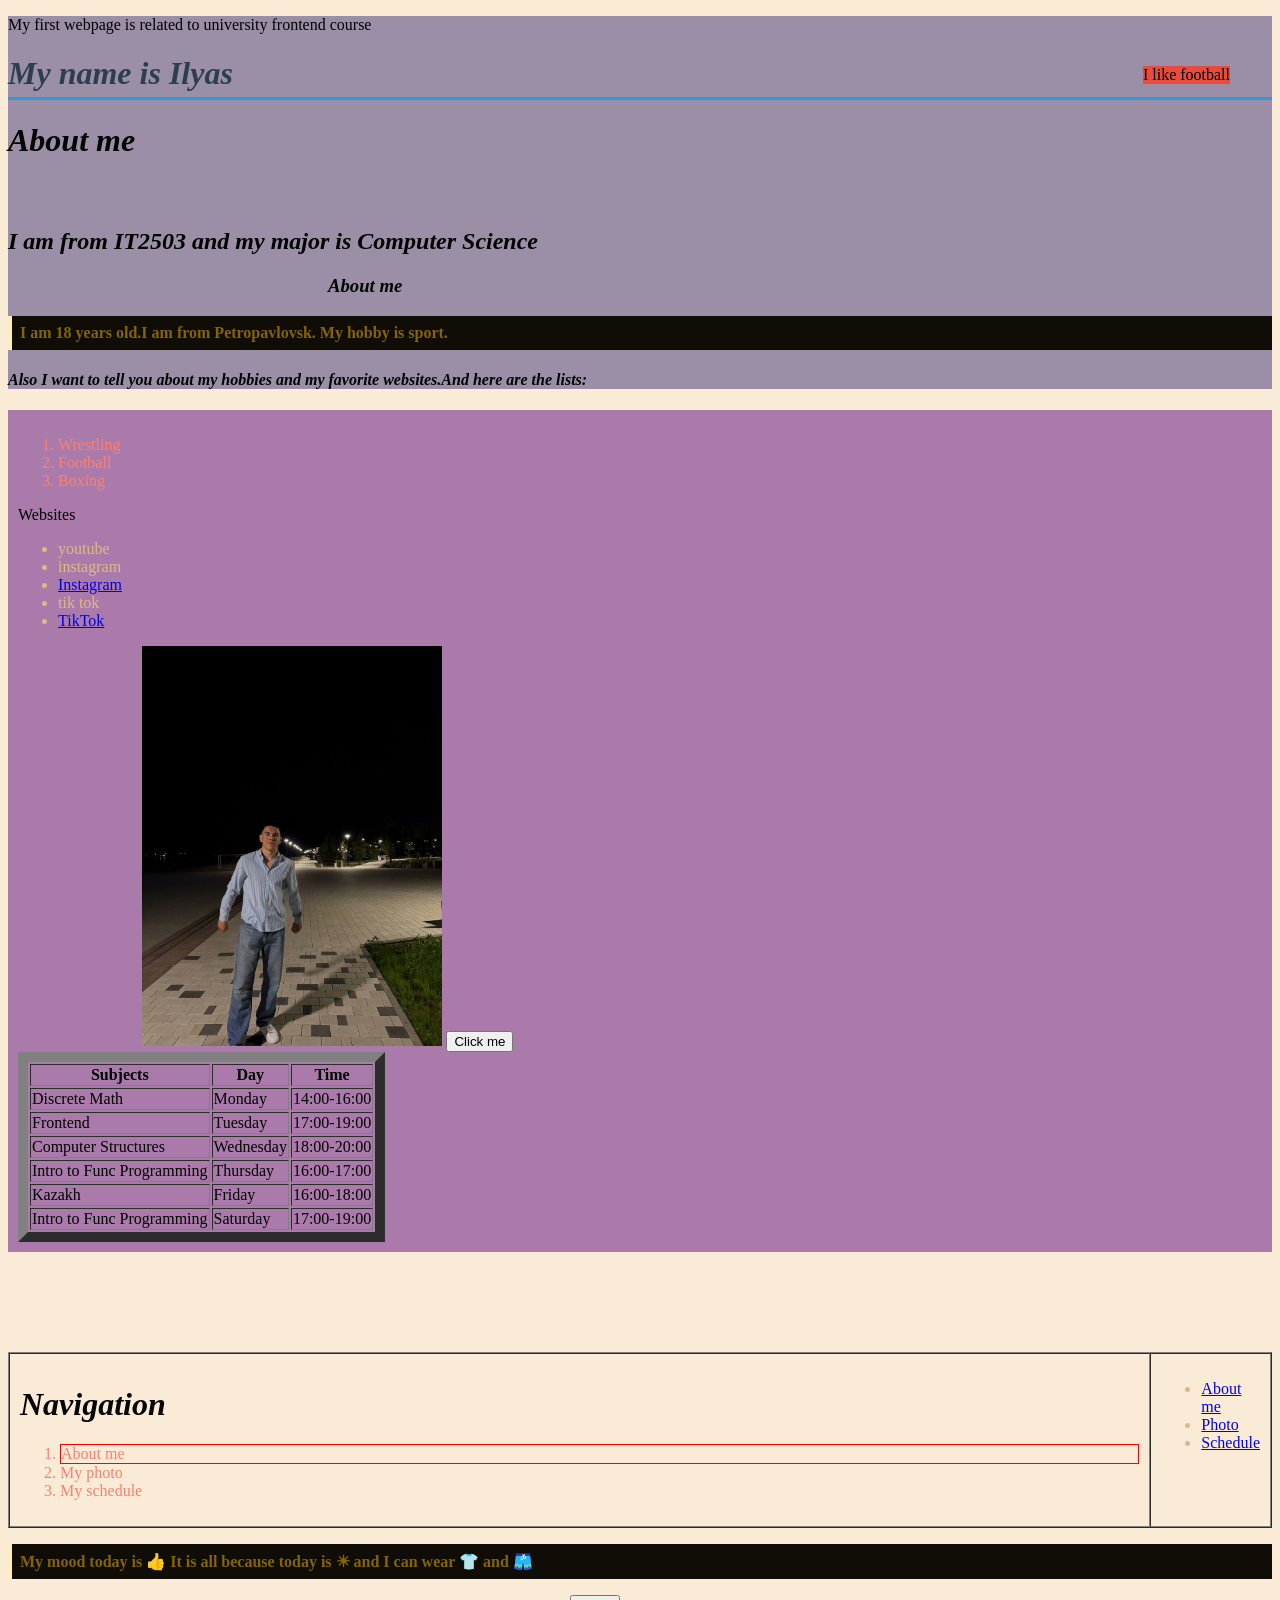
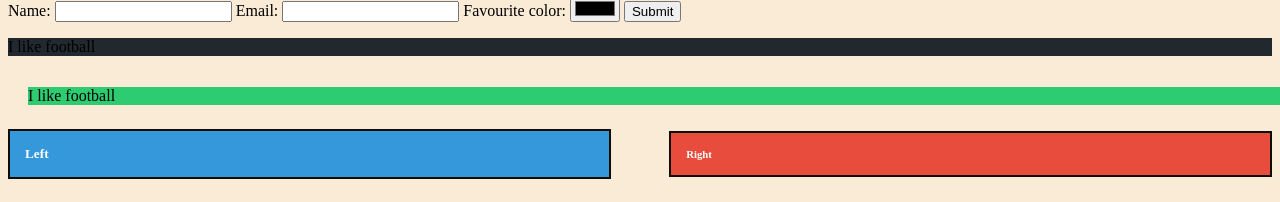
<file: index.html>
<!DOCTYPE html>
        <html>
            <head>
                
                <link rel="stylesheet" href="style.css">
                <title>My First Web Page</title>
                <link rel="icon" href="favicon.ico">
                <style>body{background-color: antiquewhite;}
                    h1,h2,h3,h4{font-style: italic; font-weight: bold;}
                </style>
                </head>

            <body><div class style="background-color: rgb(155, 143, 167);"><p>
            My first webpage is related to university frontend course
           </p> 
            <h1 id="main-heading">My name is Ilyas </h1><h1 id="Name">About me</h1>
            <h2 style="padding-top: 2em;">I am from IT2503 and my major is Computer Science</h2>
            <h3 style="padding-left: 20rem;">About me</h3>
            <p class="highlight">I am 18 years old.I am from Petropavlovsk. My hobby is sport.</p>
            <h4>Also I want to tell you about my hobbies and my favorite websites.And here are the lists: </h4>
            </div>
            </body>
            <div Hobbies style="padding: 10px;background-color:rgb(170, 123, 170)";> <ol>
            <li>Wrestling</li>
            <li>Football</li>
            <li>Boxing</li>
            </ol>
            Websites<ul>
            <li>youtube</li>
            <li>    instagram</li><li><a href="https://www.instagram.com/" target="_blank">Instagram</a></li>
            <li> tik tok</li><li><a href="https://www.tiktok.com/" target="_blank">TikTok</a></li>
            </ul>
            <img style="margin-left: 10%;" src ="photo_5260685994271384409_w.jpg" id="Photo" alt="My photo" width="300" height="400">
            <button type = "button"> Click me</button>
            <table><table id ="Schedule">
                <table border = "10">
                <thead>
                    <tr>
                        <th>Subjects</th>
                        <th>Day</th>
                        <th>Time</th>
                    </tr>
                </thead>
                <tbody>
                    <tr><td>Discrete Math </td>
                    <td>Monday</td>
                    <td>14:00-16:00</td>
                    </tr>
                    <tr><td>Frontend</td>
                    <td>Tuesday</td>
                    <td>17:00-19:00</td>
                    </tr>
                    <tr><td>Computer Structures</td>
                    <td>Wednesday</td>
                    <td>18:00-20:00</td>
                    </tr>
                    <tr><td>Intro to Func Programming</td>
                    <td>Thursday</td>
                    <td>16:00-17:00</td>
                    </tr>
                    <tr><td>Kazakh</td>
                    <td>Friday</td>
                    <td>16:00-18:00</td>
                    </tr>
                    <tr><td>Intro to Func Programming</td>
                    <td>Saturday</td>
                    <td>17:00-19:00</td>
                    </tr>
                </tbody>
            </table></div>
        <table ><div style="color: azure;margin-top: 100px;">
            <table width="100%" border="1" cellpadding="10" cellspacing="0">
                <tr>
                    <td  width = "100%"valign="top">
                        <h1>Navigation</h1>
                        <ol>
                            <li style="border: 1px solid red;">About me </li>   
                            <li>My photo</li>
                            <li>My schedule</li>
                        </ol></td>
                    <td width = "75%" valign="top">
                        <ul>
                        <li><a href="#main-heading">About me</a></li>
                        <li><a href ="#Photo">Photo</a></li>
                        <li><a href = "#Schedule">Schedule</a></li>
                        </ul>
        </table>
        <p class="highlight">My mood today is &#128077; It is all because today is &#9728;  and I can wear &#128085; and &#129651;</p>
        <form>
            <label>Name:</label>
            <input type="text" value="">
            <label>Email:</label>
            <input type ="email" value="">
            <label>Favourite color:</label>
            <input type ="color" value="favourite color">
            <input type="submit"value="Submit">
        </form>
        </div>
         <p class="static-box">I like football</p>
         <p class="relative-box">I like football</p>
         <p class="absolute-box">I like football</p>

         <h5 class="box1">Left</h5>
          <h6 class="box2">Right</h6>
<div class="clearfix"></div>

        </html>
</file>
<file: style.css>
ol{color:salmon}
ul{color:burlywood}
body{background-color: antiquewhite;}
                    h1,h2,h3,h4{font-style: italic; font-weight: bold;}


.highlight{
    background-color: #0f0d05; 
    color: #856404;            
        font-weight: bold;
    padding: 8px;
    border-left: 4px solid #ffeeba;
}
#main-heading {
    color: #2c3e50;
    font-family: 'Georgia', serif;
    font-size: 32px;
    border-bottom: 3px solid #3498db;
    padding-bottom: 5px;
}
.static-box {
            position: static;
            background-color: #22292e;
        }
.relative-box {
            position: relative;
            top: 15px;
            left: 20px;
            background-color: #2ecc71;
        }
.absolute-box {
            position: absolute;
            top: 50px;
            right: 50px;
            background-color: #e74c3c;
        }
.box1 {
width: 45%;
    background-color: #3498db;
    color: white;
    border: 2px solid #0f0d05 ;
    padding: 15px;
    float: left;
}

.box2 {
    float: right;
   width: 45%;
    background-color: #e74c3c;
    color: white;
    padding: 15px;
   border: 2px solid #0f0d05 ;
}
</file>
